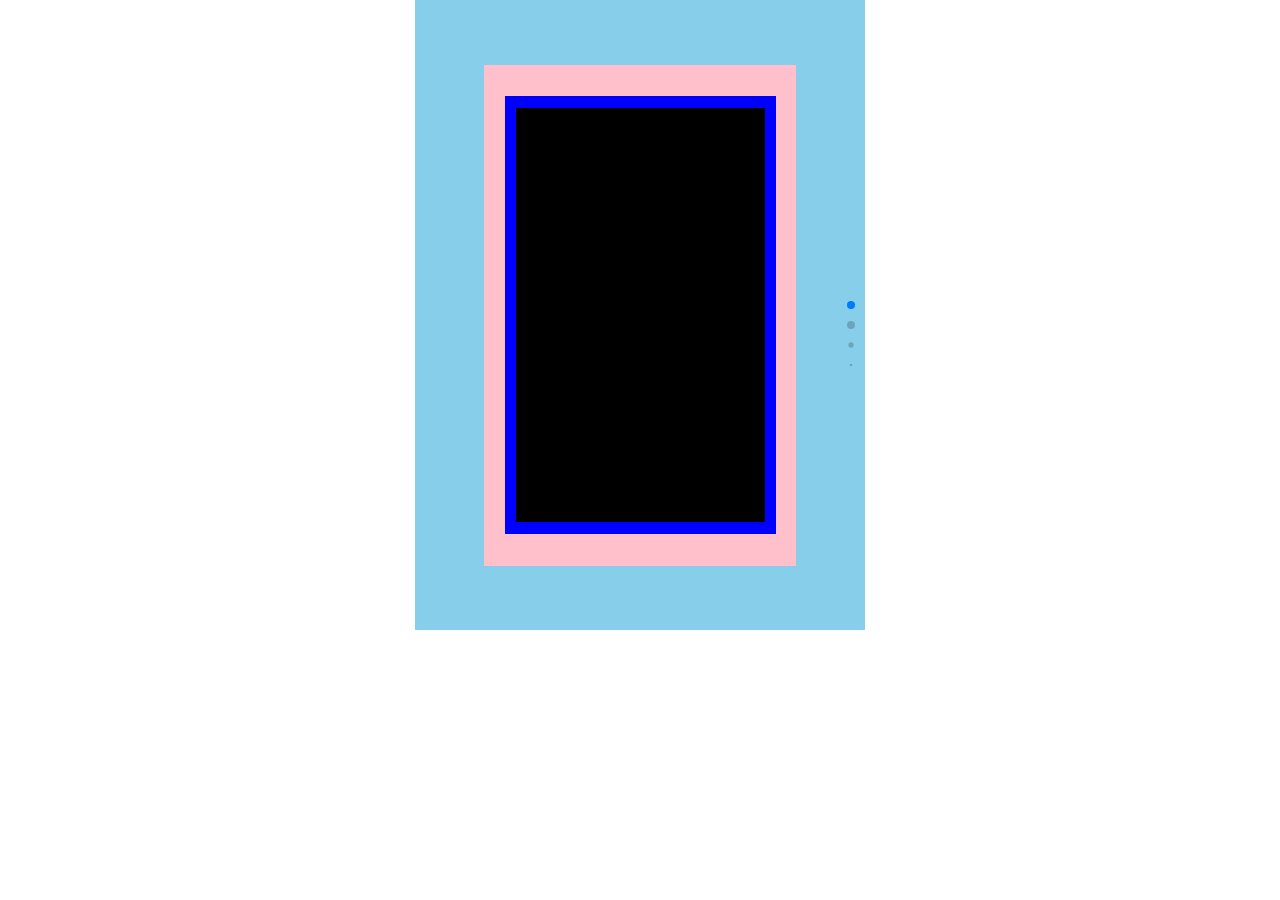
<file: index.html>
<!DOCTYPE html>
<html>
	<head>
		<meta charset="utf-8" />
		<title></title>
		<link rel="stylesheet" href="css/index.css">
		<link rel="stylesheet" href="css/swiper.css">
		<link rel="stylesheet" href="css/animate.css">
	</head>
	<body>
		<div class="root">
			<div class="swiper-container">
				<div class="swiper-wrapper">
					<div class="swiper-slide">
						<div class="background-1"></div>
						<div class="background-2"></div>
						<div class="background-3 ani" swiper-animate-effect="zoomIn" swiper-animate-duration="1s" swiper-animate-delay="0.5s"></div>
					</div>
					<div class="swiper-slide"></div>
					<div class="swiper-slide"></div>
					<div class="swiper-slide"></div>
					<div class="swiper-slide"></div>
					<div class="swiper-slide"></div>
					<div class="swiper-slide"></div>
					<div class="swiper-slide"></div>
				</div>
				<!-- 如果需要分页器 -->
				<div class="swiper-pagination"></div>

			</div>
			<div class="jiantou"> ∧ </div>

		</div>

		<script type="text/javascript" src="js/jquery-3.3.1.js">
		</script>
		<script type="text/javascript" src="js/swiper.js">
		</script>
		<script src="js/swiper.animate1.0.3.min.js"></script>
		<script type="text/javascript" src="js/index.js">
		</script>
	</body>
</html>
</file>
<file: css/index.css>
* {
  margin: 0;
  padding: 0; }

.root {
  position: relative; }
  .root .swiper-container {
    width: 50vh;
    height: 70vh;
    font-size: 100px;
    position: relative; }
    .root .swiper-container .swiper-wrapper .swiper-slide:nth-child(1) {
      background: skyblue; }
    .root .swiper-container .swiper-wrapper .swiper-slide:nth-child(2) {
      background: pink; }
    .root .swiper-container .swiper-wrapper .swiper-slide:nth-child(3) {
      background: yellow; }
    .root .swiper-container .swiper-wrapper .swiper-slide:nth-child(4) {
      background: red; }
    .root .swiper-container .swiper-wrapper .swiper-slide:nth-child(5) {
      background: blue; }
    .root .swiper-container .swiper-wrapper .swiper-slide:nth-child(6) {
      background: #ff6700; }
    .root .swiper-container .swiper-wrapper .swiper-slide:nth-child(7) {
      background: #ff6666; }
    .root .swiper-container .swiper-wrapper .swiper-slide:nth-child(8) {
      background: #333; }
    .root .swiper-container .background-1 {
      width: 312px;
      height: 501px;
      background: pink;
      position: absolute;
      top: 0;
      bottom: 0;
      left: 0;
      right: 0;
      margin: auto;
      animation: s1box1ani 0.5s linear 0s 1 forwards; }
@keyframes s1box1ani {
  0% {
    opacity: 1;
    transform: rotate(120deg); }
  100% {
    transform: rotate(0);
    opacity: 1; } }
    .root .swiper-container .background-2 {
      position: absolute;
      top: 0;
      bottom: 0;
      left: 0;
      right: 0;
      margin: auto;
      width: 271px;
      height: 438px;
      background: blue;
      animation: s2box1ani 0.5s linear 0s 1 forwards; }
@keyframes s2box1ani {
  0% {
    opacity: 1;
    transform: rotate(-120deg); }
  100% {
    transform: rotate(0);
    opacity: 1; } }
    .root .swiper-container .background-3 {
      width: 249px;
      height: 414px;
      background: #000;
      position: absolute;
      top: 0;
      bottom: 0;
      left: 0;
      right: 0;
      margin: auto; }
  .root .jiantou {
    width: 40px;
    height: 25px;
    position: absolute;
    left: 0;
    right: 0;
    margin: 0 auto;
    bottom: 20 px;
    z-index: 999;
    font-size: 40px;
    color: #fff;
    animation: jtmove 1.5s ease 0s infinite;
    -webkit-animation: jtmove 1.5s infinite; }
@keyframes jtmove {
  0% {
    bottom: 20px;
    opacity: 1; }
  100% {
    bottom: 60px;
    opacity: 0; } }

/*# sourceMappingURL=index.css.map */
</file>
